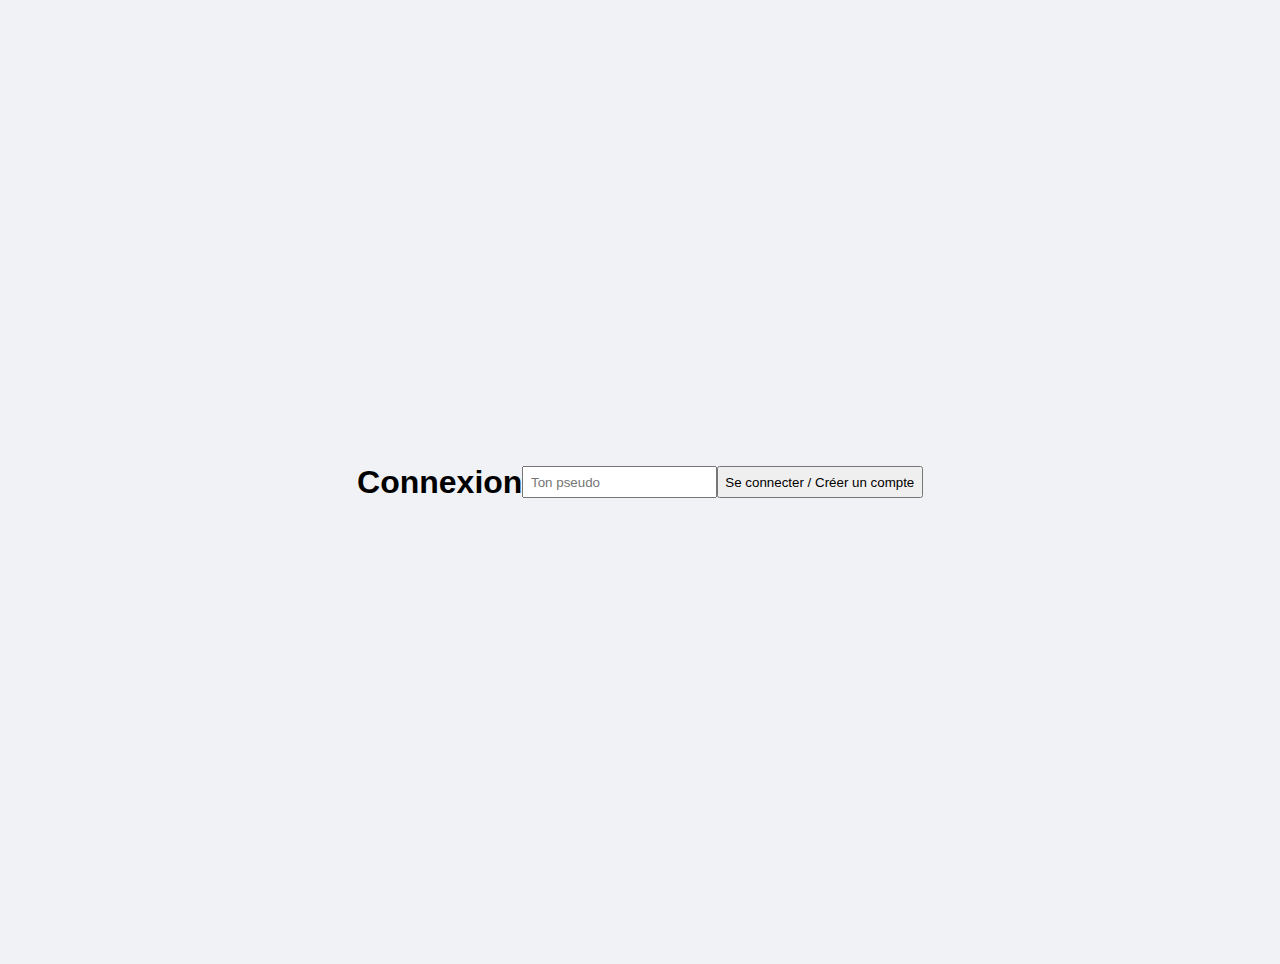
<file: login.html>
<!DOCTYPE html>
<html lang="fr">
<head>
  <link rel="stylesheet" href="login.css" />
  <meta charset="UTF-8" />
  <title>Connexion</title>
  <style>
    body { font-family: Arial, sans-serif; margin: 2em; }
    input, button { margin: 0.5em 0; padding: 0.5em; }
  </style>
</head>
<body>
  <h1>Connexion</h1>
  <input type="text" id="username" placeholder="Ton pseudo" />
  <button id="login-btn">Se connecter / Créer un compte</button>
  <p id="message" style="color: green;"></p>

  <script>
    document.getElementById('login-btn').addEventListener('click', () => {
      const user = document.getElementById('username').value.trim();
      const message = document.getElementById('message');

      if (!user) {
        alert('Tape un pseudo');
        return;
      }

      // Liste des utilisateurs enregistrés (dans localStorage)
      let users = JSON.parse(localStorage.getItem('users') || '[]');

      // Vérifier si le pseudo existe déjà
      if (!users.includes(user)) {
        users.push(user); // Nouveau joueur → on l’ajoute
        localStorage.setItem('users', JSON.stringify(users));
        message.textContent = `Compte créé pour ${user}`;
      } else {
        message.textContent = `Bienvenue ${user}`;
      }

      // Stocker le pseudo comme "utilisateur courant"
      localStorage.setItem('currentUser', user);

      // Redirection
      setTimeout(() => {
        window.location.href = 'parties.html';
      }, 1000);
    });
  </script>
</body>
</html>
</file>
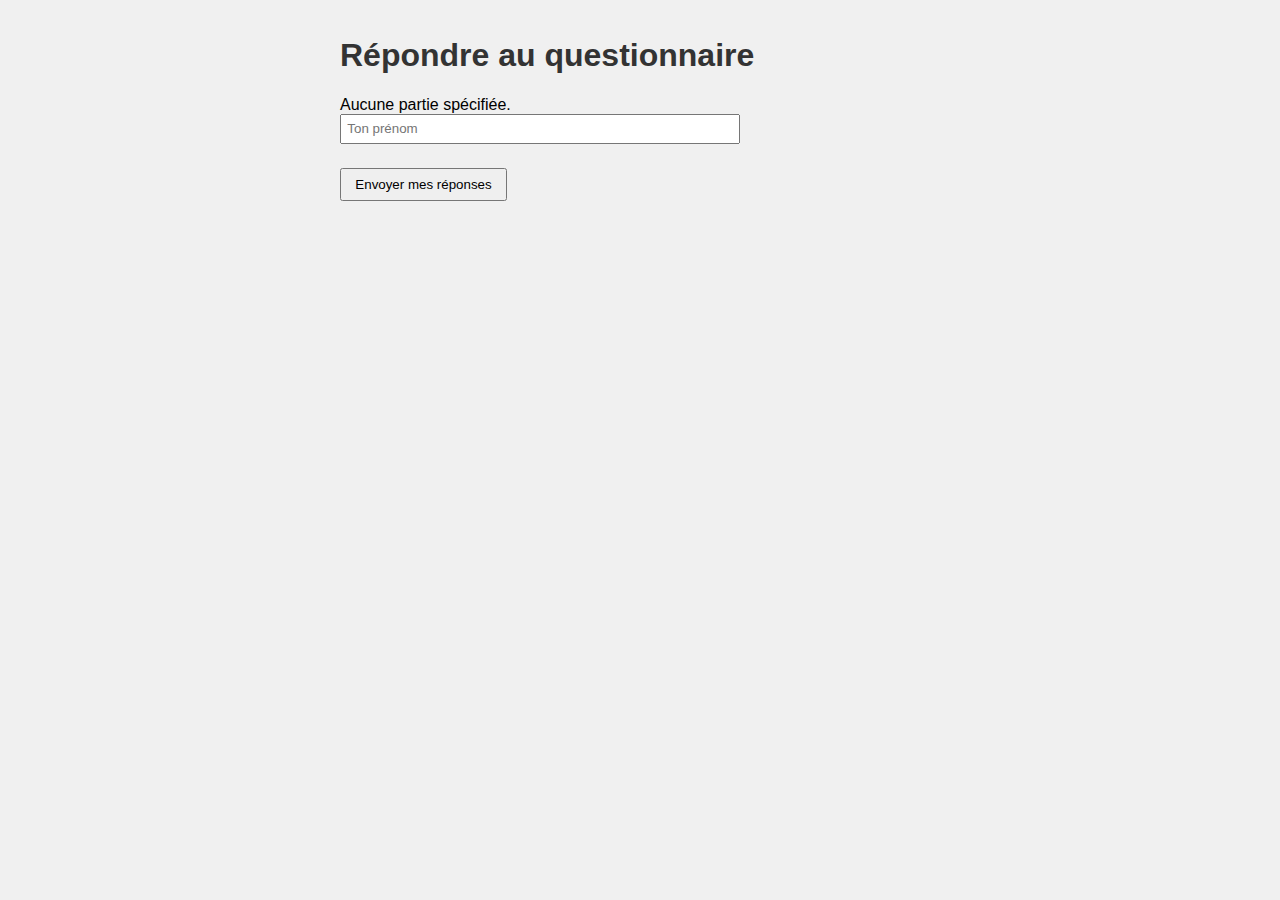
<file: repondre.html>
<!DOCTYPE html>
<html lang="fr">
<head>
  <meta charset="UTF-8">
  <title>Répondre au questionnaire</title>
  <link rel="stylesheet" href="style.css">
</head>
<body>
  <h1>Répondre au questionnaire</h1>

  <div id="quiz-container"></div>

  <input type="text" id="player-name" placeholder="Ton prénom"><br><br>
  <button id="submit-answers">Envoyer mes réponses</button>

  <div id="confirmation"></div>

  <script src="repondre.js"></script>
</body>
</html>
</file>
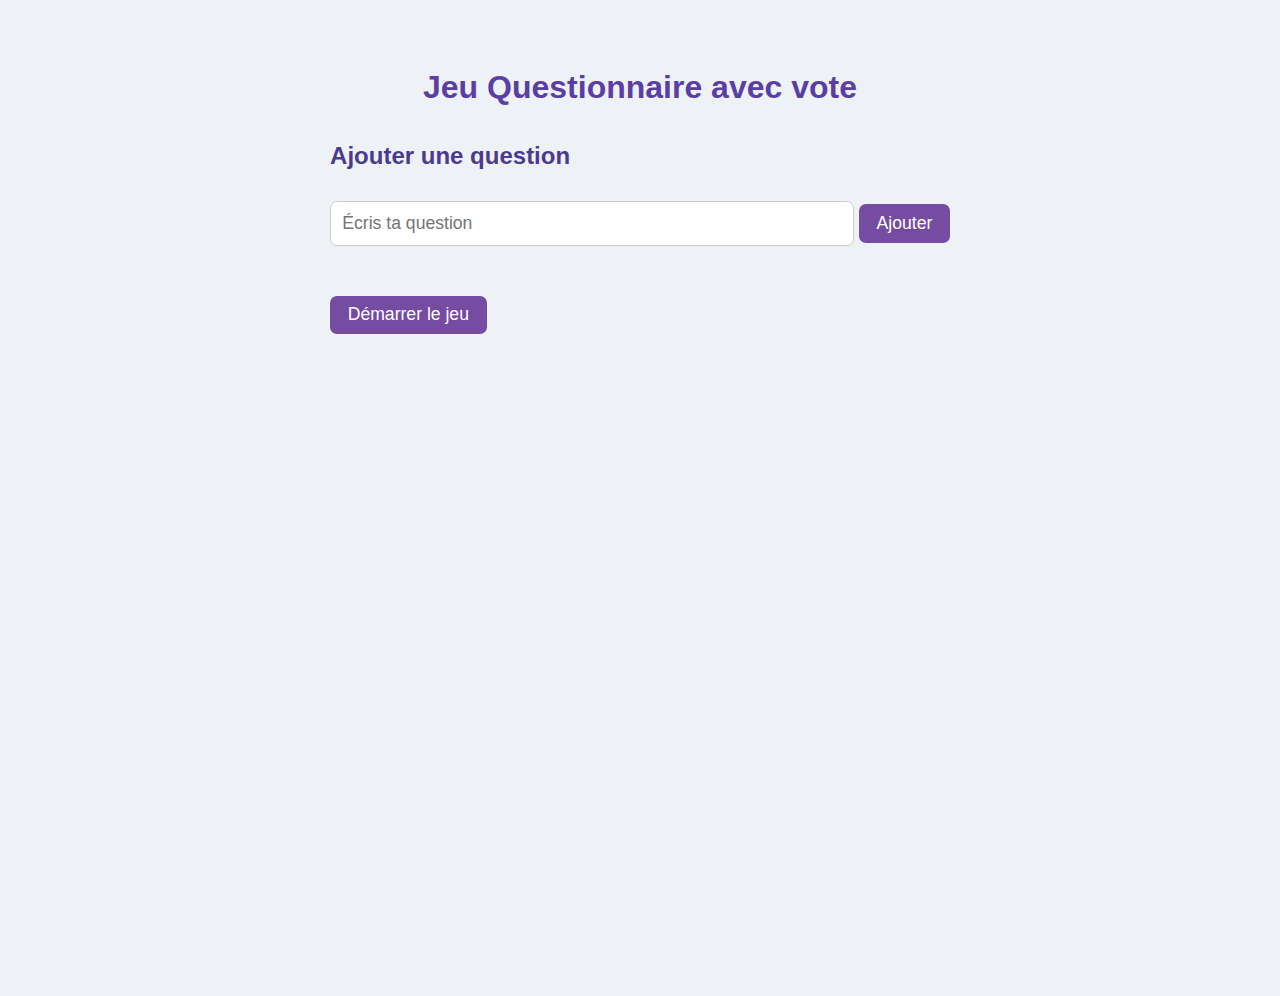
<file: question-reponses/jeu.html>
<!DOCTYPE html>
<html lang="fr">
<head>
    <link rel="stylesheet" href="jeu.css" />
<meta charset="UTF-8" />
<title>Questionnaire avec vote et classement</title>
<style>
  body { font-family: Arial, sans-serif; margin: 1em; }
  .hidden { display: none; }
  label { display: block; margin: 0.3em 0; }
  table, th, td { border: 1px solid black; border-collapse: collapse; padding: 5px; }
  table { margin-top: 1em; width: 100%; max-width: 600px; }
  button { margin-top: 1em; padding: 0.5em 1em; }
</style>
</head>
<body>

<h1>Jeu Questionnaire avec vote</h1>

<div id="user-info"></div>

<!-- Phase création -->
<div id="phase-create">
  <h2>Ajouter une question</h2>
  <input type="text" id="new-question" placeholder="Écris ta question" size="50" />
  <button id="add-question-btn">Ajouter</button>
  <p id="msg-add-question" style="color: green;"></p>
  <button id="start-game-btn">Démarrer le jeu</button>
</div>

<!-- Phase réponse -->
<div id="phase-play" class="hidden">
  <h2>Réponds aux questions</h2>
  <p id="question-text"></p>
  <input type="text" id="answer-input" placeholder="Ta réponse" />
  <button id="submit-answer-btn">Valider</button>
  <p id="msg-answer" style="color: green;"></p>
</div>

<!-- Phase vote -->
<div id="phase-vote" class="hidden">
  <h2>Vote pour les meilleures réponses</h2>
  <div id="vote-question-container"></div>
  <button id="submit-votes-btn">Valider tous mes votes</button>
  <p id="msg-vote" style="color: green;"></p>
</div>

<!-- Phase résultats -->
<div id="phase-results" class="hidden">
  <h2>Classement final</h2>
  <div id="results"></div>
  <button id="btn-restart">Retour au menu</button>
</div>

<script>
(() => {
  let questions = [];
  let currentQuestionIndex = 0;
  let allAnswers = []; // {questionIndex, user, answer}
  let userVotes = {};  // {questionIndex: answerUser} voté par currentUser

  let currentUser = prompt("Entrez votre pseudo :").trim();
  if (!currentUser) {
    alert("Pseudo requis");
    location.reload();
  }
  document.getElementById('user-info').textContent = `Connecté en tant que : ${currentUser}`;

  // Elements DOM
  const phaseCreate = document.getElementById('phase-create');
  const phasePlay = document.getElementById('phase-play');
  const phaseVote = document.getElementById('phase-vote');
  const phaseResults = document.getElementById('phase-results');

  const newQuestionInput = document.getElementById('new-question');
  const addQuestionBtn = document.getElementById('add-question-btn');
  const msgAddQuestion = document.getElementById('msg-add-question');
  const startGameBtn = document.getElementById('start-game-btn');

  const questionText = document.getElementById('question-text');
  const answerInput = document.getElementById('answer-input');
  const submitAnswerBtn = document.getElementById('submit-answer-btn');
  const msgAnswer = document.getElementById('msg-answer');

  const voteContainer = document.getElementById('vote-question-container');
  const submitVotesBtn = document.getElementById('submit-votes-btn');
  const msgVote = document.getElementById('msg-vote');

  const resultsDiv = document.getElementById('results');
  const btnRestart = document.getElementById('btn-restart');

  function showPhase(name) {
    phaseCreate.classList.add('hidden');
    phasePlay.classList.add('hidden');
    phaseVote.classList.add('hidden');
    phaseResults.classList.add('hidden');
    if (name === 'create') phaseCreate.classList.remove('hidden');
    else if (name === 'play') phasePlay.classList.remove('hidden');
    else if (name === 'vote') phaseVote.classList.remove('hidden');
    else if (name === 'results') phaseResults.classList.remove('hidden');
  }

  // Ajouter question
  addQuestionBtn.onclick = () => {
    const q = newQuestionInput.value.trim();
    if (!q) {
      msgAddQuestion.style.color = 'red';
      msgAddQuestion.textContent = "La question ne peut pas être vide.";
      return;
    }
    questions.push(q);
    msgAddQuestion.style.color = 'green';
    msgAddQuestion.textContent = `Question ajoutée (total ${questions.length})`;
    newQuestionInput.value = '';
  };

  // Démarrer jeu
  startGameBtn.onclick = () => {
    if (questions.length === 0) {
      alert("Ajoute au moins une question !");
      return;
    }
    allAnswers = [];
    userVotes = {};
    currentQuestionIndex = 0;
    showPhase('play');
    afficherQuestion();
  };

  // Afficher question pour réponse
  function afficherQuestion() {
    if (currentQuestionIndex >= questions.length) {
      // Fin phase réponses, passer au vote ou résultats en solo
      currentQuestionIndex = 0;

      // On regarde si d'autres joueurs ont répondu aux questions
      const autresReponses = allAnswers.filter(a => a.user !== currentUser);

      if (autresReponses.length === 0) {
        // Joueur seul -> on skip le vote et on affiche résultats directement
        showPhase('results');
        afficherResultats(true);
      } else {
        if (!aRepondu(currentUser)) {
          alert("Tu dois répondre à toutes les questions avant de voter.");
          currentQuestionIndex = 0;
          return;
        }
        showPhase('vote');
        afficherVote();
      }
      return;
    }
    questionText.textContent = questions[currentQuestionIndex];
    answerInput.value = '';
    msgAnswer.textContent = '';
  }

  // Vérifier si user a répondu à toutes les questions
  function aRepondu(user) {
    const reponsesUser = allAnswers.filter(a => a.user === user);
    return reponsesUser.length === questions.length;
  }

  // Valider réponse
  submitAnswerBtn.onclick = () => {
    const answer = answerInput.value.trim();
    if (!answer) {
      msgAnswer.style.color = 'red';
      msgAnswer.textContent = "Réponse vide interdite.";
      return;
    }
    // Vérifier si déjà répondu à cette question
    if (allAnswers.find(a => a.questionIndex === currentQuestionIndex && a.user === currentUser)) {
      msgAnswer.style.color = 'red';
      msgAnswer.textContent = "Tu as déjà répondu à cette question.";
      return;
    }
    allAnswers.push({ questionIndex: currentQuestionIndex, user: currentUser, answer });
    msgAnswer.style.color = 'green';
    msgAnswer.textContent = "Réponse enregistrée !";
    currentQuestionIndex++;
    setTimeout(afficherQuestion, 800);
  };

  // Afficher toutes les questions avec réponses des autres joueurs pour voter
  function afficherVote() {
    voteContainer.innerHTML = '';
    msgVote.textContent = '';

    questions.forEach((q, qIdx) => {
      const divQuestion = document.createElement('div');
      divQuestion.style.marginBottom = '1em';

      const h3 = document.createElement('h3');
      h3.textContent = `Question ${qIdx + 1} : ${q}`;
      divQuestion.appendChild(h3);

      // Toutes les réponses sauf la sienne
      const reponses = allAnswers.filter(a => a.questionIndex === qIdx && a.user !== currentUser);
      if (reponses.length === 0) {
        const p = document.createElement('p');
        p.textContent = "Pas de réponses d'autres joueurs pour cette question.";
        divQuestion.appendChild(p);
      } else {
        reponses.forEach((rep, i) => {
          const label = document.createElement('label');
          const radio = document.createElement('input');
          radio.type = 'radio';
          radio.name = `vote-${qIdx}`;
          radio.value = rep.user; // On vote pour l'utilisateur auteur de la réponse
          // Si déjà voté, cocher
          if (userVotes[qIdx] === rep.user) radio.checked = true;
          label.appendChild(radio);
          label.appendChild(document.createTextNode(` ${rep.answer} (de ${rep.user})`));
          divQuestion.appendChild(label);
        });
      }
      voteContainer.appendChild(divQuestion);
    });
  }

  // Valider tous les votes du joueur
  submitVotesBtn.onclick = () => {
    userVotes = {};
    let tousVotesFaits = true;
    for (let qIdx = 0; qIdx < questions.length; qIdx++) {
      const choix = document.querySelector(`input[name="vote-${qIdx}"]:checked`);
      if (!choix) {
        tousVotesFaits = false;
        break;
      }
      userVotes[qIdx] = choix.value; // user voté pour question qIdx
    }
    if (!tousVotesFaits) {
      msgVote.style.color = 'red';
      msgVote.textContent = "Tu dois voter pour chaque question.";
      return;
    }
    msgVote.style.color = 'green';
    msgVote.textContent = "Votes enregistrés !";

    // Stocker votes dans localStorage pour simuler multi joueurs (optionnel)
    localStorage.setItem(`votes_${currentUser}`, JSON.stringify(userVotes));
    localStorage.setItem(`answers_${currentUser}`, JSON.stringify(allAnswers.filter(a => a.user === currentUser)));

    showPhase('results');
    afficherResultats(false);
  };

  // Calcul et affichage résultats
  // param solo = true si on est seul (pas d'autres joueurs)
  function afficherResultats(solo = false) {
    resultsDiv.innerHTML = '';

    if (solo) {
      // Afficher toutes les réponses du joueur seul
      const reponsesUser = allAnswers.filter(a => a.user === currentUser);
      const ul = document.createElement('ul');
      reponsesUser.forEach(a => {
        const li = document.createElement('li');
        li.textContent = `Question: "${questions[a.questionIndex]}" - Ta réponse: "${a.answer}"`;
        ul.appendChild(li);
      });
      resultsDiv.appendChild(document.createTextNode("Tu es seul dans la partie. Voici tes réponses :"));
      resultsDiv.appendChild(ul);
      resultsDiv.appendChild(document.createElement('br'));
      resultsDiv.appendChild(document.createTextNode("Pas de votes possibles, donc pas de classement."));
      return;
    }

    // Récupérer toutes les réponses et votes stockés (pour simuler multi joueurs, on prend tous les votes enregistrés dans localStorage)
    const scoreParJoueur = {};

    // Récupérer tous les votes (ici uniquement currentUser)
    const votesDeTous = [];
    for(let i=0; i<localStorage.length; i++){
      const key = localStorage.key(i);
      if(key.startsWith('votes_')){
        const user = key.slice(6);
        const votes = JSON.parse(localStorage.getItem(key));
        votesDeTous.push({user,votes});
      }
    }
    // Construire score par joueur (sur la base des votes reçus)
    votesDeTous.forEach(({user,votes}) => {
      for(const [qIdx, votedUser] of Object.entries(votes)){
        if(!scoreParJoueur[votedUser]) scoreParJoueur[votedUser] = 0;
        scoreParJoueur[votedUser]++;
      }
    });

    // Affichage classement
    const classement = Object.entries(scoreParJoueur)
      .sort((a,b) => b[1] - a[1]);

    const table = document.createElement('table');
    const header = document.createElement('tr');
    header.innerHTML = '<th>Joueur</th><th>Points</th>';
    table.appendChild(header);

    classement.forEach(([joueur, points]) => {
      const tr = document.createElement('tr');
      tr.innerHTML = `<td>${joueur}</td><td>${points}</td>`;
      table.appendChild(tr);
    });

    resultsDiv.appendChild(table);

    if (classement.length === 0) {
      resultsDiv.appendChild(document.createTextNode("Aucun vote reçu."));
    }
  }

  btnRestart.onclick = () => {
    // Reset pour nouvelle partie
    questions = [];
    allAnswers = [];
    userVotes = {};
    currentQuestionIndex = 0;
    newQuestionInput.value = '';
    msgAddQuestion.textContent = '';
    msgAnswer.textContent = '';
    msgVote.textContent = '';
    resultsDiv.innerHTML = '';
    showPhase('create');
  };

  // Démarrage en mode création
  showPhase('create');
})();
</script>

</body>
</html>
</file>
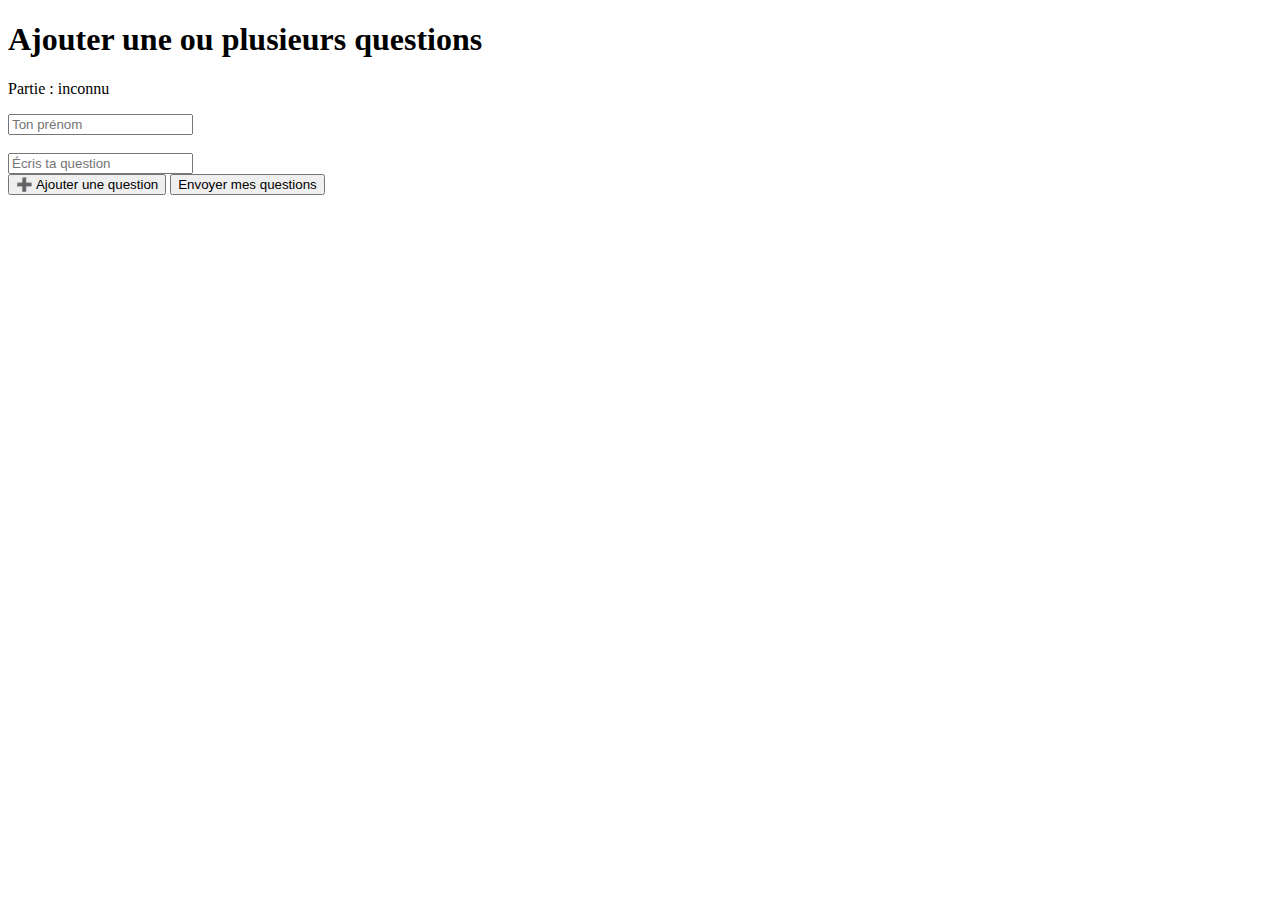
<file: questionnaire/ajouter-question.html>
<!DOCTYPE html>
<html lang="fr">
<head>
  <meta charset="UTF-8" />
  <title>Ajouter une question</title>
</head>
<body>
  <h1>Ajouter une ou plusieurs questions</h1>
  <p>Partie : <span id="partie-id"></span></p>
  
  <input type="text" id="player-name" placeholder="Ton prénom" /><br /><br />
  
  <div id="questions-container"></div>
  <button id="add-question">➕ Ajouter une question</button>
  <button id="envoyer">Envoyer mes questions</button>
  
  <div id="message" style="margin-top:1em;color:green;"></div>
  
  <script src="ajouter.js"></script>
</body>
</html>
</file>
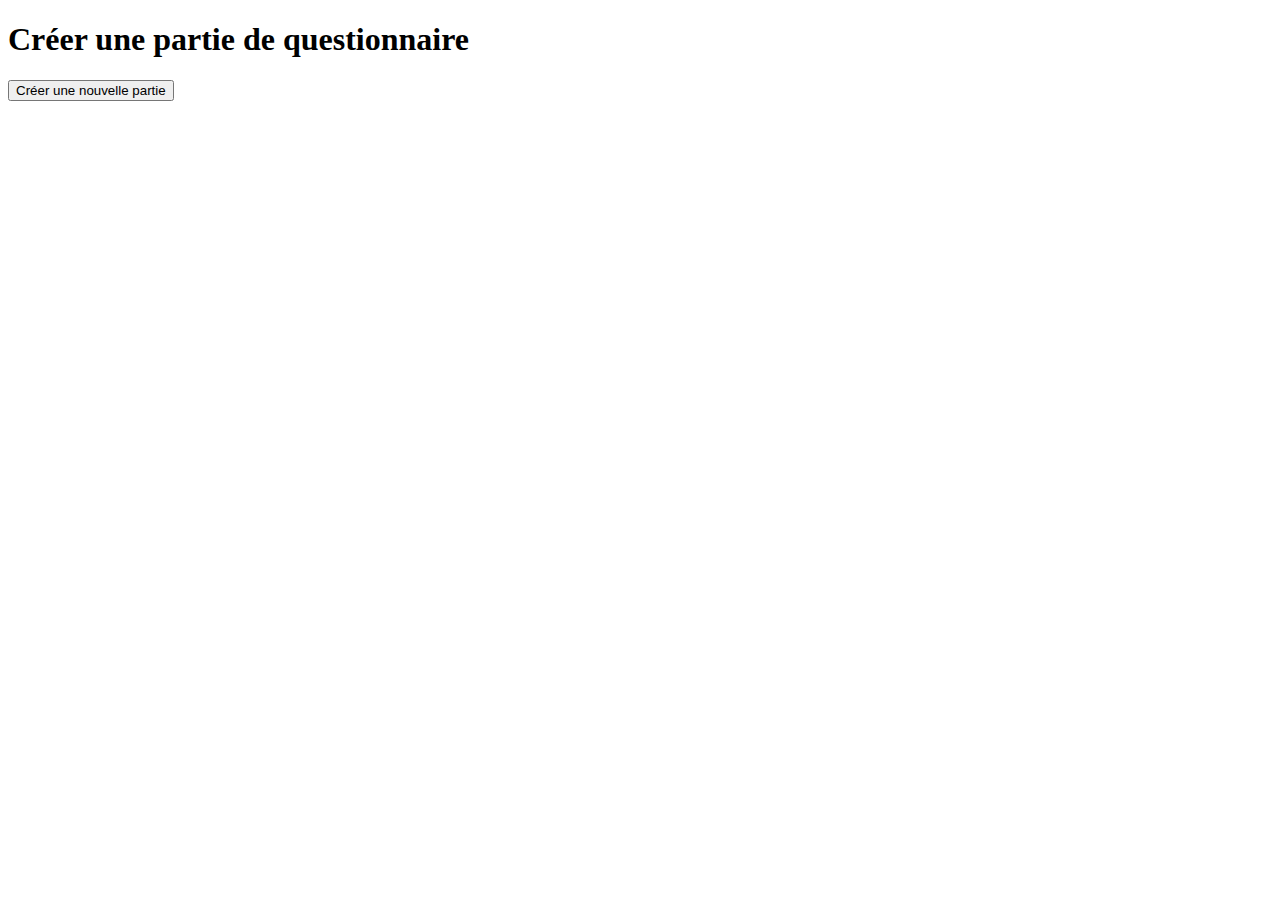
<file: questionnaire/creer-partie.html>
<!DOCTYPE html>
<html lang="fr">
<head>
  <meta charset="UTF-8" />
  <title>Créer une partie de questionnaire</title>
</head>
<body>
  <h1>Créer une partie de questionnaire</h1>
  <button id="creer">Créer une nouvelle partie</button>
  <div id="lien-partie" style="margin-top: 1em;"></div>
  <script src="creer.js"></script>
</body>
</html>
</file>
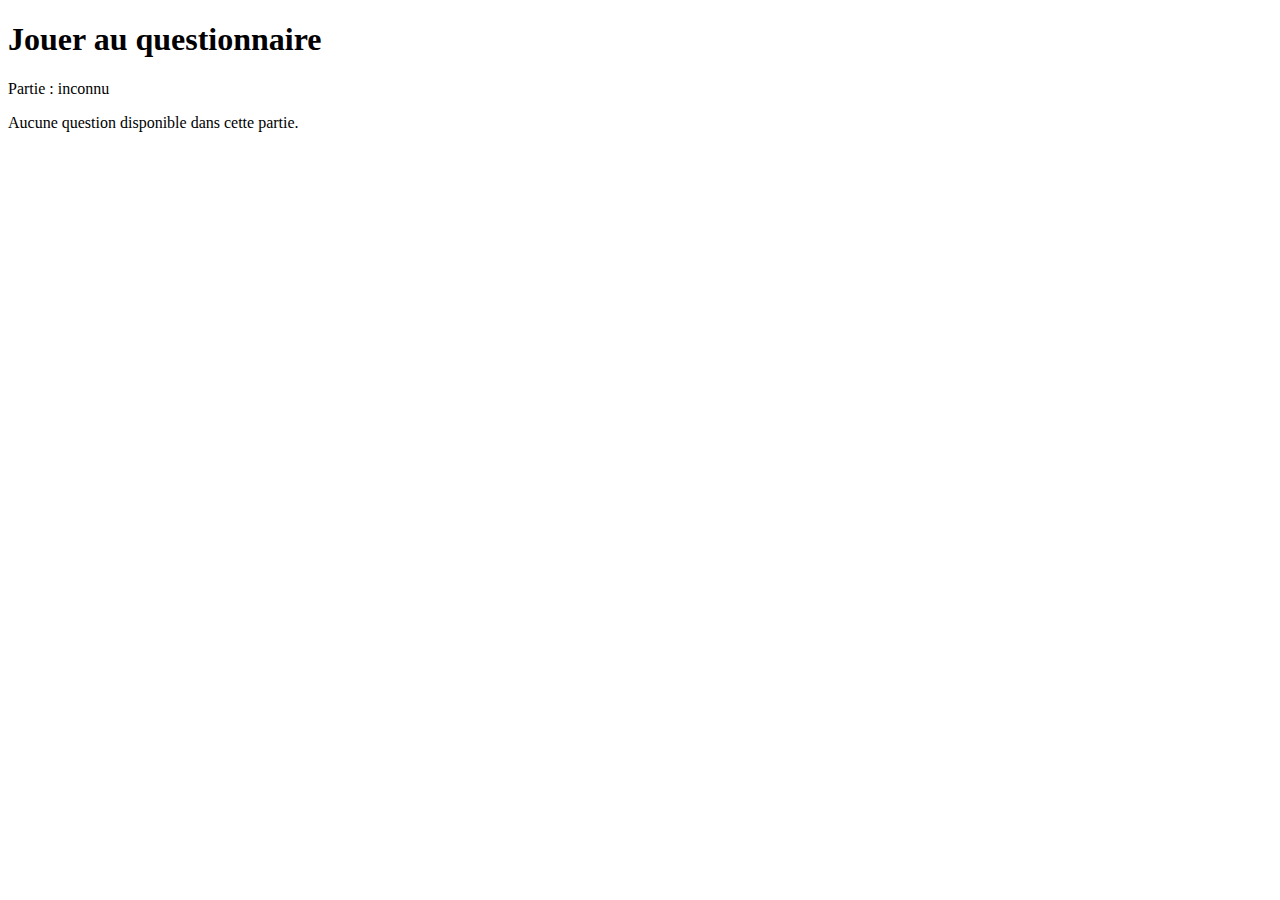
<file: questionnaire/jouer.html>
<!DOCTYPE html>
<html lang="fr">
<head>
  <meta charset="UTF-8" />
  <title>Jouer au questionnaire</title>
</head>
<body>
  <h1>Jouer au questionnaire</h1>
  <p>Partie : <span id="partie-id"></span></p>

  <div id="jeu-container"></div>

  <button id="submit-answers" style="margin-top: 1em;">Envoyer mes réponses</button>

  <div id="message" style="color:red; margin-top:1em;"></div>

  <script src="jouer.js"></script>
</body>
</html>
</file>
<file: login.css>
/* login.css */

body {
  font-family: 'Segoe UI', Tahoma, Geneva, Verdana, sans-serif;
  background-color: #f0f2f5;
  display: flex;
  justify-content: center;
  align-items: center;
  height: 100vh;
  margin: 0;
}

.login-container {
  background: white;
  padding: 2rem 3rem;
  border-radius: 12px;
  box-shadow: 0 10px 25px rgba(0,0,0,0.1);
  width: 350px;
  text-align: center;
}

.login-container h2 {
  margin-bottom: 1.5rem;
  color: #333;
}

.login-container input[type="text"],
.login-container input[type="password"] {
  width: 100%;
  padding: 0.8rem;
  margin: 0.7rem 0 1.2rem 0;
  border: 1.8px solid #ccc;
  border-radius: 6px;
  font-size: 1rem;
  transition: border-color 0.3s ease;
}

.login-container input[type="text"]:focus,
.login-container input[type="password"]:focus {
  border-color: #667eea;
  outline: none;
}

.login-container button {
  width: 100%;
  padding: 0.9rem;
  background-color: #667eea;
  border: none;
  color: white;
  font-size: 1.1rem;
  border-radius: 8px;
  cursor: pointer;
  transition: background-color 0.3s ease;
}

.login-container button:hover {
  background-color: #5a67d8;
}
</file>
<file: style.css>
body {
  font-family: Arial, sans-serif;
  max-width: 600px;
  margin: auto;
  padding: 1em;
  background: #f0f0f0;
}

h1 {
  color: #333;
}

a {
  color: #0077cc;
  text-decoration: none;
}

a:hover {
  text-decoration: underline;
}

input[type="text"] {
  padding: 0.4em;
  width: 100%;
  max-width: 400px;
  box-sizing: border-box;
  margin-bottom: 0.5em;
}
button {
  padding: 0.5em 1em;
  cursor: pointer;
}
</file>
<file: question-reponses/jeu.css>
/* jeu.css */

body {
  font-family: 'Segoe UI', Tahoma, Geneva, Verdana, sans-serif;
  background: #eef2f7;
  margin: 0;
  padding: 2rem;
  color: #333;
  min-height: 100vh;
  display: flex;
  flex-direction: column;
  align-items: center;
}

h1 {
  color: #5a3ea6;
  margin-bottom: 1rem;
}

h2 {
  color: #4a3b90;
  margin-bottom: 1rem;
}

input[type="text"] {
  width: 100%;
  max-width: 500px;
  padding: 0.7rem;
  font-size: 1.1rem;
  border: 1.5px solid #ccc;
  border-radius: 7px;
  margin-bottom: 1rem;
  transition: border-color 0.3s ease;
}

input[type="text"]:focus {
  border-color: #764ba2;
  outline: none;
}

button {
  background-color: #764ba2;
  color: white;
  border: none;
  padding: 0.7rem 1.4rem;
  font-size: 1.1rem;
  border-radius: 7px;
  cursor: pointer;
  transition: background-color 0.3s ease;
  margin-top: 0.5rem;
}

button:hover {
  background-color: #5a3ea6;
}

.hidden {
  display: none !important;
}

#msg-add-question, #msg-answer, #msg-vote {
  font-weight: bold;
  margin-top: 0.5rem;
}

#vote-question-container > div {
  background: white;
  border: 1px solid #ccc;
  border-radius: 8px;
  padding: 1rem;
  margin-bottom: 1rem;
  max-width: 600px;
}

label {
  cursor: pointer;
  display: block;
  margin: 0.3rem 0;
  user-select: none;
}

table {
  border-collapse: collapse;
  width: 100%;
  max-width: 600px;
  margin-top: 1rem;
  background: white;
  border-radius: 8px;
  overflow: hidden;
  box-shadow: 0 4px 10px rgba(0,0,0,0.1);
}

th, td {
  text-align: left;
  padding: 12px 15px;
  border-bottom: 1px solid #ddd;
}

th {
  background-color: #764ba2;
  color: white;
  font-weight: 600;
}

tr:nth-child(even) {
  background-color: #f9f9f9;
}

tr:hover {
  background-color: #e0d4ff;
}
</file>
